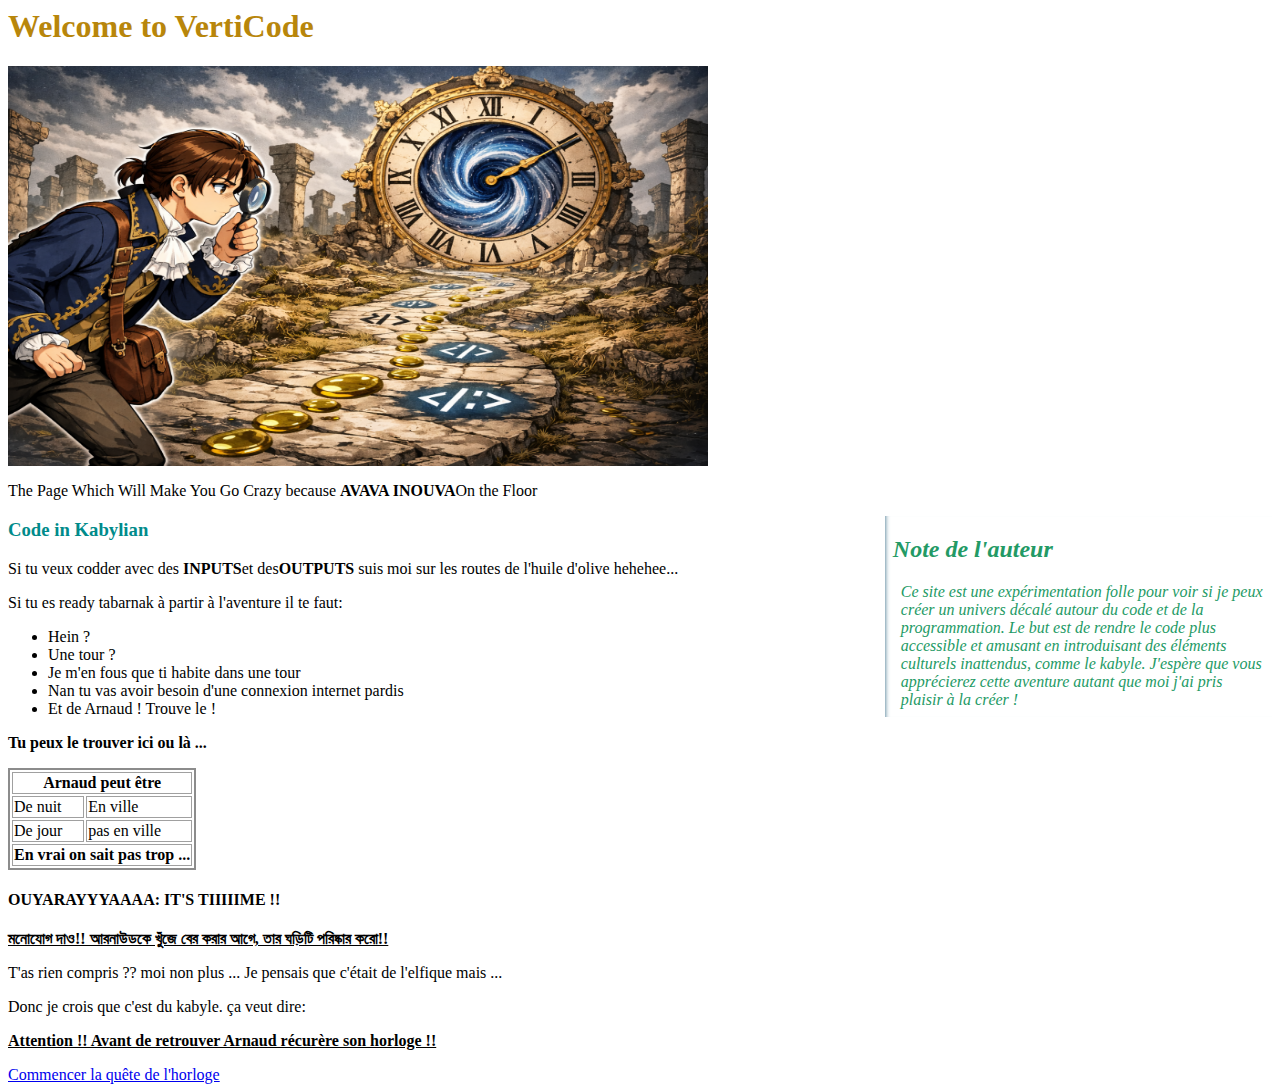
<file: index.html>
<html>
    <head>
        <title>VertiCode, Tu vas tomber de haut. Olive Oil and Code</title>
        <link rel="stylesheet" type="text/css" href="styles.css">
        <meta name="description" content="A crazy coding website where you can lose your mind over code because it's possible to code in Kabylian !">
    
    </head>
    <body>
       <header>
        <h1 class="title-big">Welcome to VertiCode</h1>
        <img src="img/introloupe.png" alt="ça pourrait résumer l'idée du site" width="700" height="400">
        <p>The Page Which Will Make You Go Crazy because <strong>AVAVA INOUVA</strong>On the Floor</p>
        </header>
        <aside>
            <h2>Note de l'auteur</h2>
            <p>Ce site est une expérimentation folle pour voir si je peux créer un univers décalé autour du code et de la programmation. Le but est de rendre le code plus accessible et amusant en introduisant des éléments culturels inattendus, comme le kabyle. J'espère que vous apprécierez cette aventure autant que moi j'ai pris plaisir à la créer !</p>
        </aside>
        <h3 class="title-k">Code in Kabylian</h3>
        <p>Si tu veux codder avec des <strong>INPUTS</strong>et des<strong>OUTPUTS</strong> suis moi sur les routes de l'huile d'olive hehehee...</p>
        <p>Si tu es ready tabarnak à partir à l'aventure il te faut:</p>
        <ul>
            <li>Hein ?</li>
            <li>Une tour ?</li>
            <LI>Je m'en fous que ti habite dans une tour</LI>
            <li>Nan tu vas avoir besoin d'une connexion internet pardis</li>
            <li>Et de Arnaud ! Trouve le !</li>
        </ul>
        <p><strong>Tu peux le trouver ici ou là ...</strong></p>
        <table>
            <thead>
                <tr>
                    <th colspan="2">Arnaud peut être</th>
                </tr>
            </thead>
            <tr>
                <td>De nuit</td>
                <td>En ville</td>
            </tr>

            <tr>
                <td>De jour</td>
                <td>pas en ville</td>            
            </tr>
            <tfoot>
                <tr>
                    <th colspan="2">En vrai on sait pas trop ...</th>
                </tr>
            </tfoot>
        </table>
        
        <h4>OUYARAYYYAAAA: IT'S TIIIIIME !!</h4>
        <div lang=ben>
        <p><strong><u>মনোযোগ দাও!! আরনাউডকে খুঁজে বের করার আগে, তার ঘড়িটি পরিষ্কার করো!!</u></strong></p>
        </div>
        <p>T'as rien compris ?? moi non plus ... Je pensais que c'était de l'elfique mais ...</p>
        <p>Donc je crois que c'est du kabyle. ça veut dire:</p>
        <div lang=fr>
        <p><strong><u>Attention !! Avant de retrouver Arnaud récurère son horloge !!</u></strong></p>
        </div>
        <a href="Horloge/H1.html">Commencer la quête de l'horloge</a>
    </body>
</html>
</file>
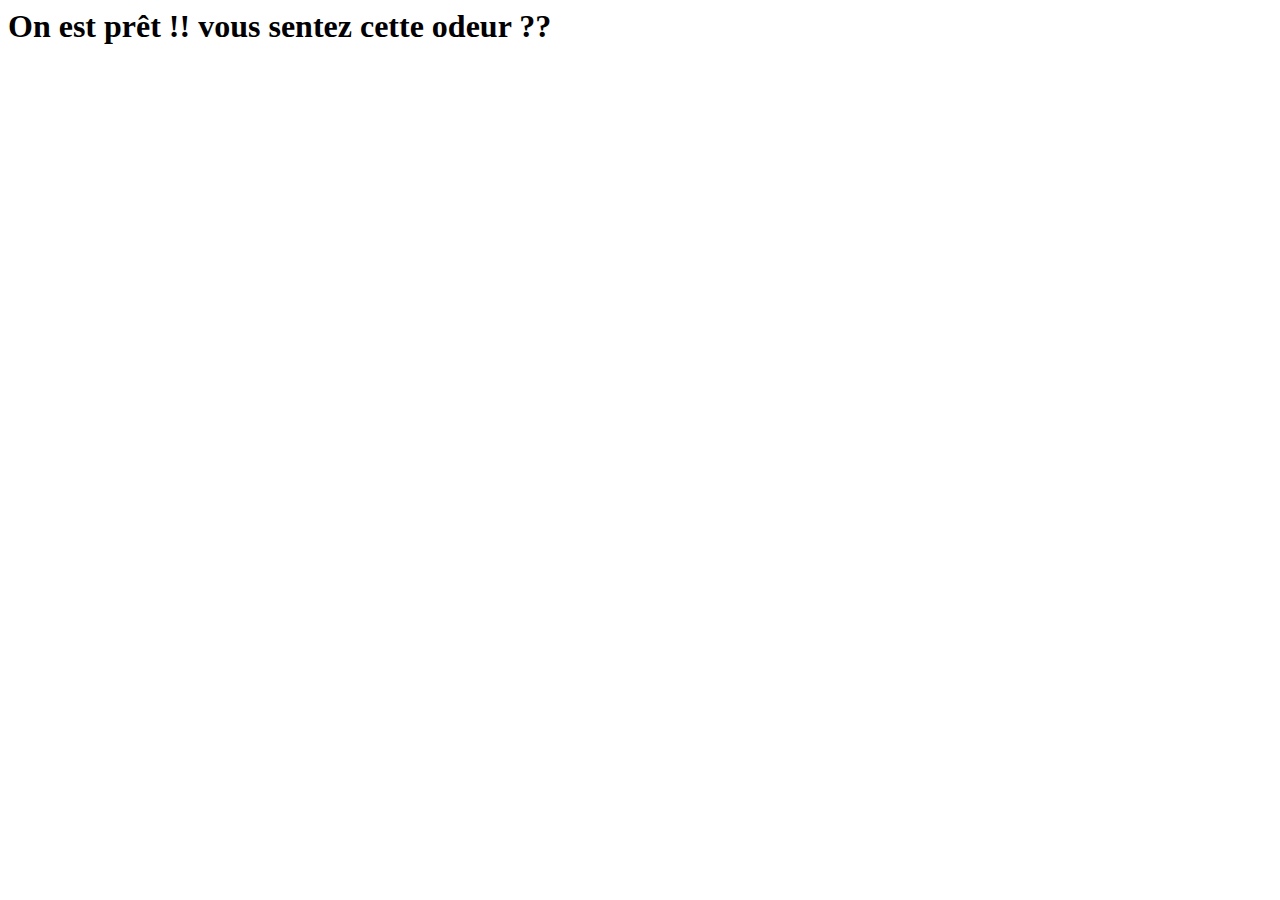
<file: Laquete2.html>
<html>
    <head>
        <title>VertiCode: La quête de l'Horloge - Bon on peut y aller ?</title>
        <link rel="stylesheet" type="text/css" href="styles.css">
        <meta name="description" content="Est-ce qu'un jour on pourrait y aller ?? Suspens ...">
    </head>
    <body>
        <h1>On est prêt !! vous sentez cette odeur ??</h1>
    </body>
</html>
</file>
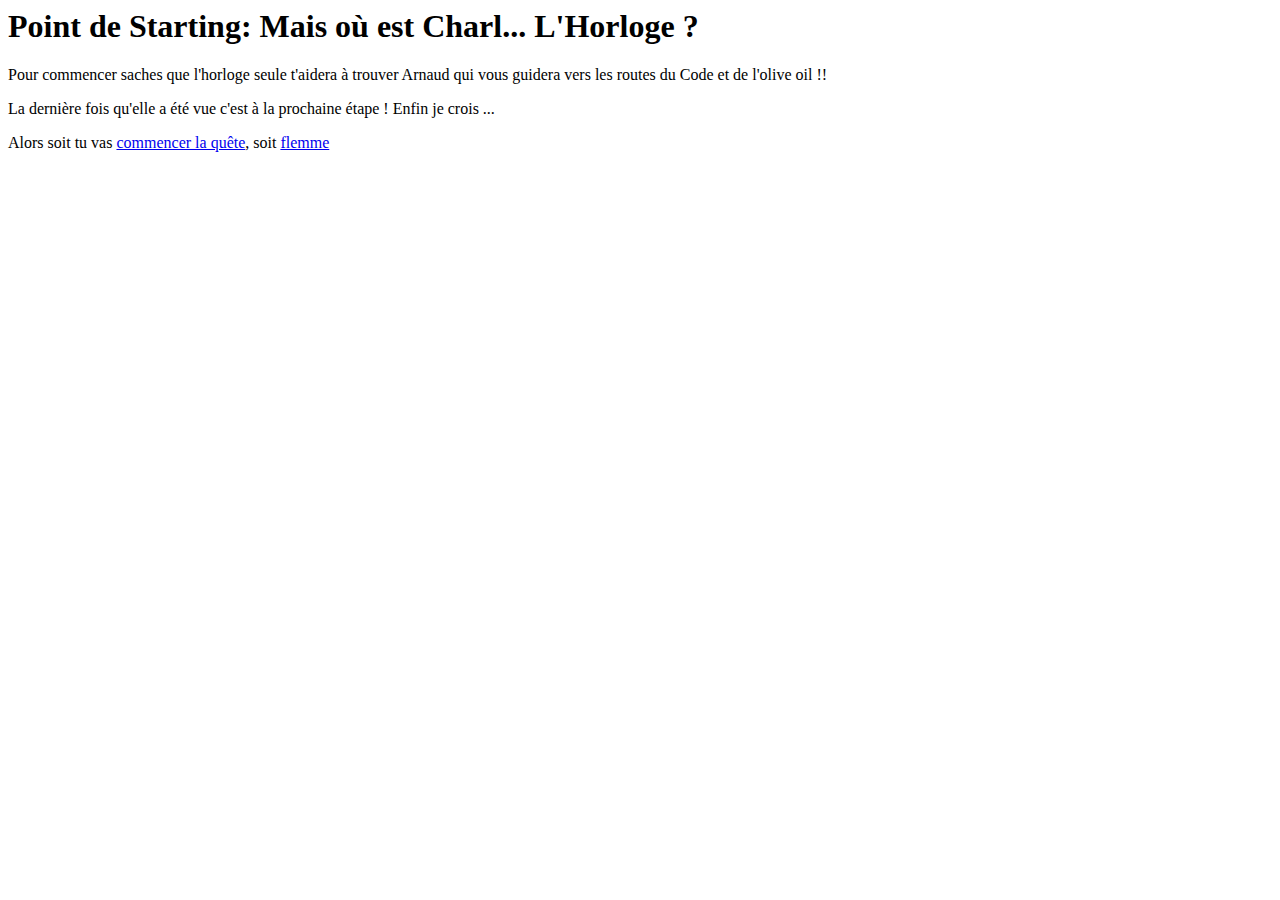
<file: Laquête1.html>
<html>
    <head>
        <title>VertiCode: La quête de l'horloge</title>
        <link rel="stylesheet" type="text/css" href="styles.css">
        <meta name="description" content="Dans cette quête épique vous allez apporter une horloge ... voilà voilà ...">
    </head>
    <body>
        <h1>Point de Starting: Mais où est Charl... L'Horloge ?</h1>
    <p>Pour commencer saches que l'horloge seule t'aidera à trouver Arnaud qui vous guidera vers les routes du Code et de l'olive oil !! </p>
    <p>La dernière fois qu'elle a été vue c'est à la prochaine étape ! Enfin je crois ... </p>
    <p>Alors soit tu vas <a href="Laquete2.html">commencer la quête</a>, soit <a href="index.html">flemme</a></p>
</body>
</html>
</file>
<file: styles.css>
.title-big {
  color: darkgoldenrod;
  font-family: fantasy;
}

.title-k {
  color: darkcyan;
  font-family: 'Papyrus', Comic Sans MS, fantasy;
}
a:hover {
  color: aquamarine;
  font-family: 'Comic Sans MS', cursive, sans-serif;
}
table {
  border: 2px solid rgb(140 140 140);
}

th,
td {
  border: 1px solid rgb(160 160 160);
}
        
            aside {
  width: 30%;
  padding-left: 0.5rem;
  margin-left: 0.5rem;
  float: right;
  box-shadow: inset 5px 0 5px -5px #29627e;
  font-style: italic;
  color: #239a65;
}

aside > p {
  margin: 0.5rem;
}
</file>
